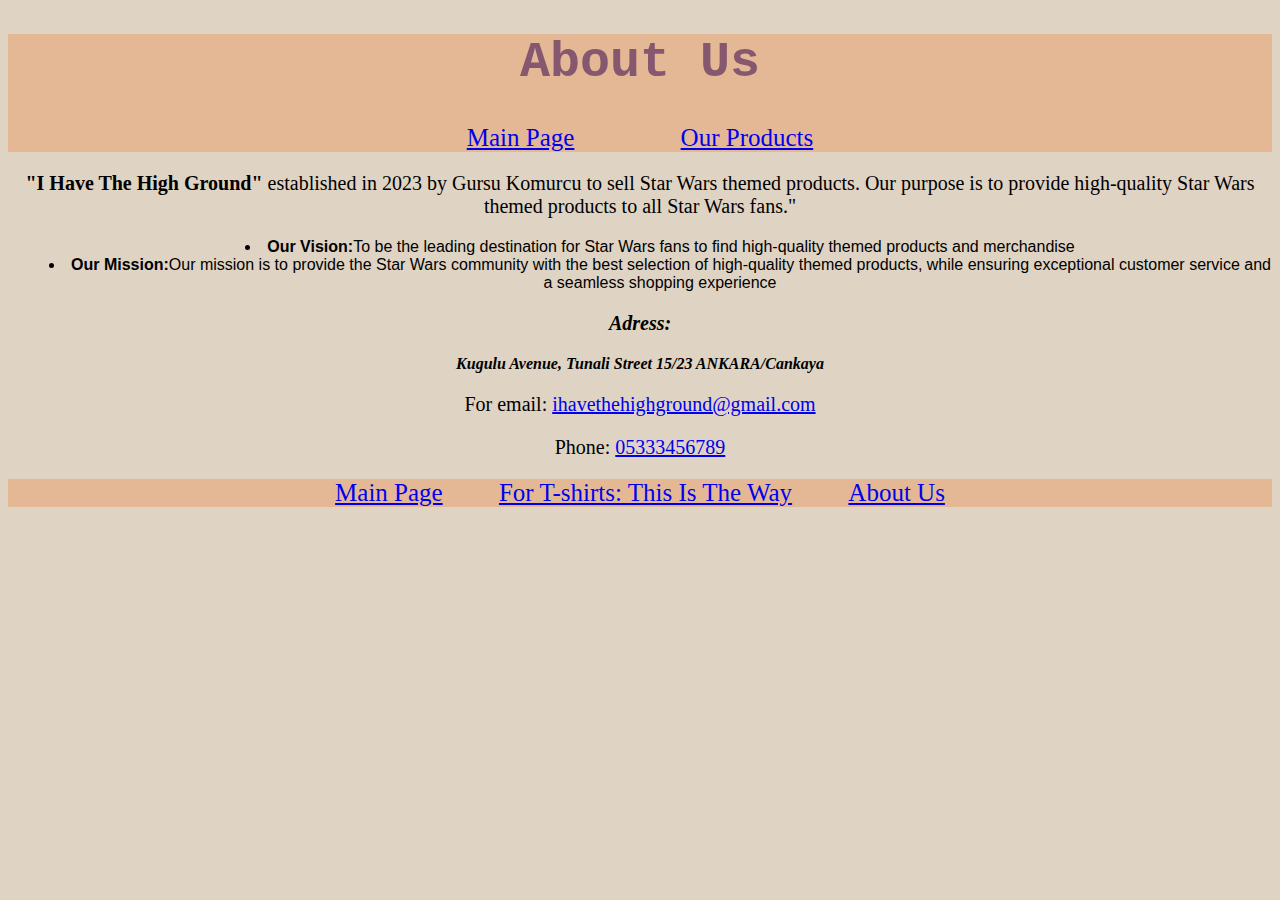
<file: about-us.html>
<!DOCTYPE html>
<html lang="en">
<head>
    <meta charset="UTF-8">
    <meta http-equiv="X-UA-Compatible" content="IE=edge">
    <meta name="viewport" content="width=device-width, initial-scale=1.0">
    <title>About Us</title>
    <link rel="stylesheet" href="style2.css">
    <style>
        p{
            font-size: 20px;
        }
    </style>
</head>
<body>
    <!-- Header Starts -->
    <header>
        <h1>
            About Us
        </h1>
        <a style="margin-right:2em;" href="index.html">Main Page</a>
        <a style="margin-left:2em;" href="our-products.html">Our Products</a>
    </header>
    <!-- Header Ends -->
    <!-- Section Starts -->
    <section>
        <p> <strong>"I Have The High Ground"</strong>  established in 2023 by Gursu Komurcu to sell Star Wars themed products. Our purpose is to provide high-quality Star Wars themed products to all Star Wars fans."
    <ul>
        <li>
            <strong>Our Vision:</strong>To be the leading destination for Star Wars fans to find high-quality themed products and merchandise
        </li>
        <li>
            <strong>Our Mission:</strong>Our mission is to provide the Star Wars community with the best selection of high-quality themed products, while ensuring exceptional customer service and a seamless shopping experience
        </li>
    </ul>
   
    <address> <strong>
       <p>Adress:</p> Kugulu Avenue, Tunali Street 15/23 ANKARA/Cankaya
    </address></strong> 
    <p>
        For email:
    <a href="mailto:">ihavethehighground@gmail.com</a>
    </p>
    <p>
        Phone:
        <a href="tel:">05333456789</a>
    </p>



        </p>
    </section>
    <!-- Section Ends -->
    <!-- Footer Starts -->
        <footer>
         
        
            <a style="margin-right:2em;" href="index.html">Main Page</a>
            <a href="our-products.html">For T-shirts: This Is The Way</a>
            <a style="margin-left:2em;" href="about-us.html">About Us</a>
           
        </footer>
    <!-- Footer Ends -->
</body>
</html>
</file>
<file: style2.css>
h1,h2,h3,h4{
    text-align: center;
    color: #85586F;
    
    

}
h3{
    font-size: larger
}
h1{
    color: #85586F;
    font-family: 'Courier New', Courier, monospace;
}
img {
    height: 300px; width: 300px;
}
body {
    background-color: #DFD3C3;
}
header {
    text-align: center;
    color: #85586F;
    font-size: 25px;
    background-color: #e5b895;
}
section {
    text-align: center;
    background-color: #DFD3C3;
}
footer{
    text-align: center;
    color: #85586F;
    font-size: 25px;
    background-color: #e5b895;
}
ul {
    margin: auto;
    list-style-position:inside;
    font-family: Verdana, Geneva, Tahoma, sans-serif;
    font: italic;
            
}
</file>
